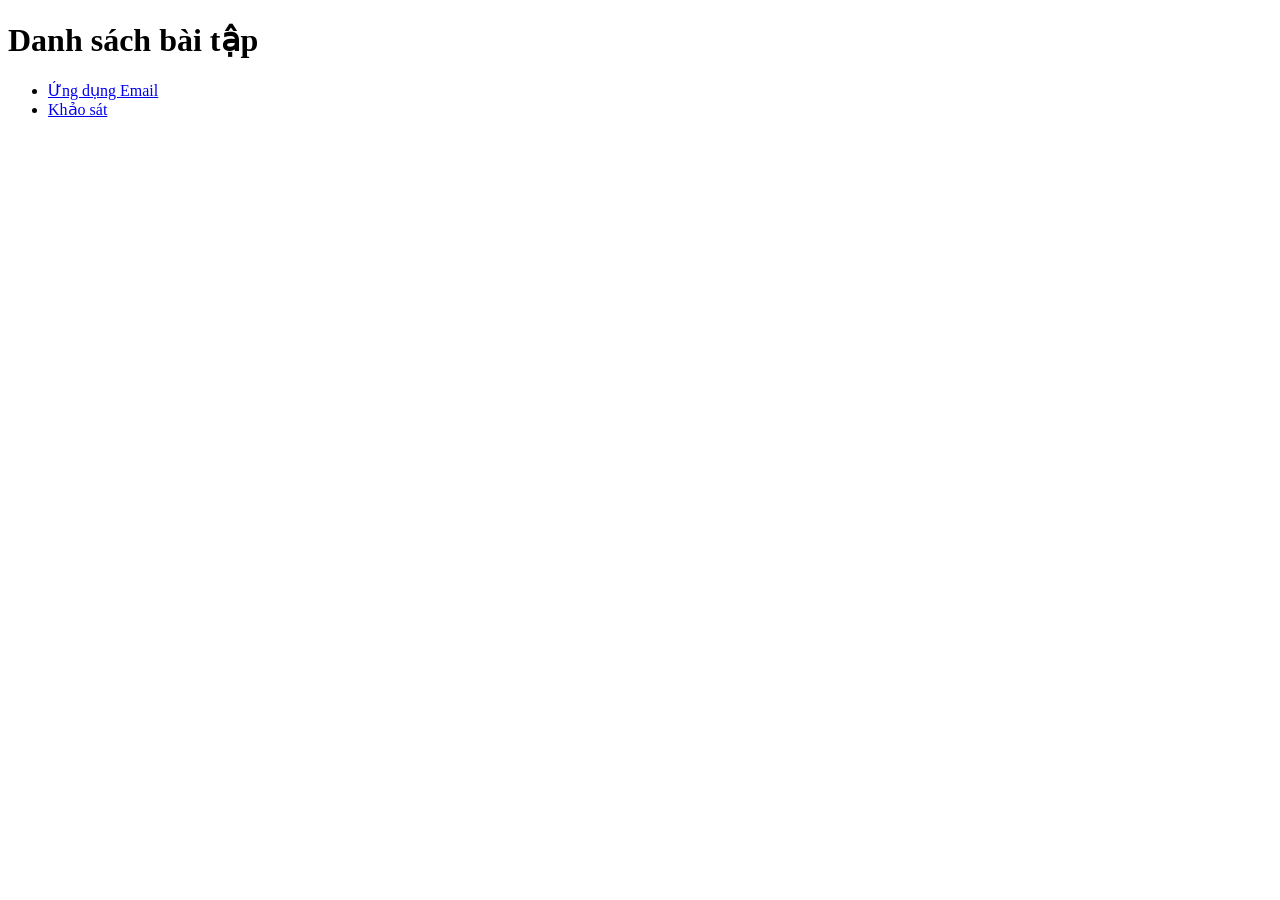
<file: src/main/webapp/index.html>
<!DOCTYPE html>
<html lang="vi">
<head>
    <meta charset="UTF-8">
    <meta name="viewport" content="width=device-width, initial-scale=1.0">
    <title>Bài tập Web</title>
</head>
<body>
    <h1>Danh sách bài tập</h1>
    <ul>
        <li><a href="email/">Ứng dụng Email</a></li>
        <li><a href="survey/">Khảo sát</a></li>
    </ul>
</body>
</html>
</file>
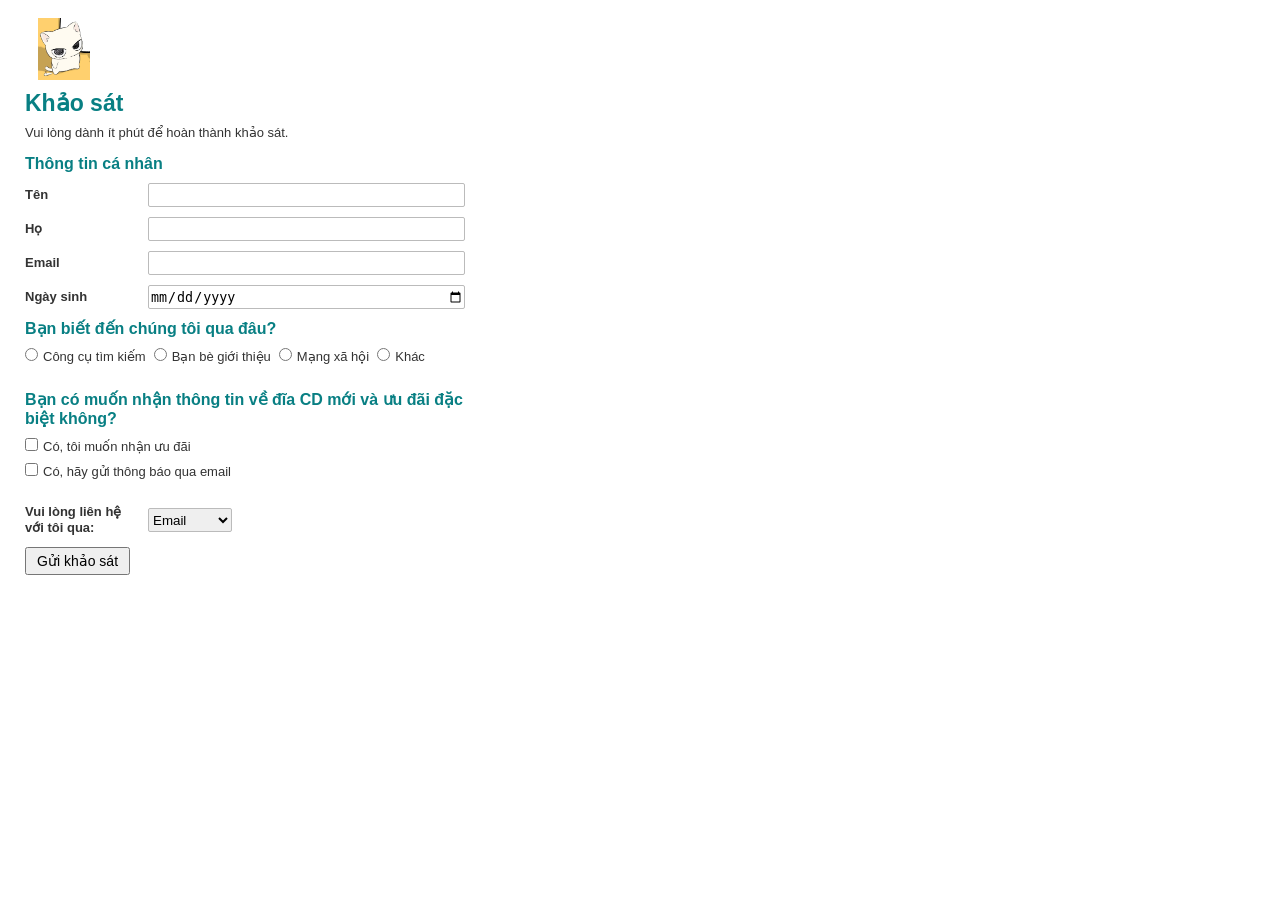
<file: src/main/webapp/survey/index.html>
<!DOCTYPE html>
<html lang="vi">
<head>
    <meta charset="UTF-8">
    <meta name="viewport" content="width=device-width, initial-scale=1.0">
    <title>Khảo sát</title>
    <link rel="stylesheet" href="assets/css/survey.css">
</head>
<body>
    <main class="survey-page">
        <img class="avatar" src="assets/images/avatar.jpg" alt="Ảnh đại diện">
        <h1>Khảo sát</h1>
        <p>Vui lòng dành ít phút để hoàn thành khảo sát.</p>

        <form action="../survey" method="post" accept-charset="UTF-8">
            <section aria-labelledby="thong-tin-ca-nhan">
                <h2 id="thong-tin-ca-nhan">Thông tin cá nhân</h2>
                <p class="form-row"><label for="firstName">Tên</label><input type="text" id="firstName" name="firstName" required></p>
                <p class="form-row"><label for="lastName">Họ</label><input type="text" id="lastName" name="lastName" required></p>
                <p class="form-row"><label for="email">Email</label><input type="email" id="email" name="email" autocomplete="email" required></p>
                <p class="form-row"><label for="dateOfBirth">Ngày sinh</label><input type="date" id="dateOfBirth" name="dateOfBirth" required></p>
            </section>

            <fieldset>
                <legend>Bạn biết đến chúng tôi qua đâu?</legend>
                <p class="option-list option-list--inline">
                    <label><input type="radio" name="source" value="search engine" required>Công cụ tìm kiếm</label>
                    <label><input type="radio" name="source" value="word of mouth">Bạn bè giới thiệu</label>
                    <label><input type="radio" name="source" value="social media">Mạng xã hội</label>
                    <label><input type="radio" name="source" value="other">Khác</label>
                </p>
            </fieldset>

            <fieldset>
                <legend>Bạn có muốn nhận thông tin về đĩa CD mới và ưu đãi đặc biệt không?</legend>
                <p class="option-list">
                    <label><input type="checkbox" name="cdOffers" value="yes">Có, tôi muốn nhận ưu đãi</label>
                    <label><input type="checkbox" name="emailAnnouncements" value="yes">Có, hãy gửi thông báo qua email</label>
                </p>
            </fieldset>

            <p class="form-row"><label for="contactMethod">Vui lòng liên hệ với tôi qua:</label>
                <select id="contactMethod" name="contactMethod">
                    <option value="email">Email</option><option value="phone">Điện thoại</option><option value="text">Tin nhắn</option>
                </select>
            </p>
            <button type="submit">Gửi khảo sát</button>
        </form>
    </main>
</body>
</html>
</file>
<file: src/main/webapp/survey/assets/css/survey.css>
:root { color: #333; font-family: Arial, sans-serif; font-size: 13px; }
* { box-sizing: border-box; }
body { margin: 0; background: #fff; }
.survey-page { width: min(100% - 32px, 440px); margin: 18px 25px; }
.avatar { display: block; width: 78px; height: 62px; margin-bottom: 10px; object-fit: contain; }
h1, h2, legend { color: #087f83; }
h1 { margin: 8px 0; font-size: 23px; }
h2, legend { margin: 14px 0 10px; font-size: 16px; font-weight: bold; }
p { margin: 0 0 10px; line-height: 1.25; }
.form-row { display: flex; align-items: center; gap: 8px; margin-bottom: 10px; }
.form-row > label { flex: 0 0 115px; font-weight: bold; }
input[type="text"], input[type="email"], input[type="date"], select { min-width: 0; height: 24px; border: 1px solid #bbb; border-radius: 2px; }
input[type="text"], input[type="email"], input[type="date"] { flex: 1; }
fieldset { margin: 0 0 14px; padding: 0; border: 0; }
fieldset legend { padding: 0; }
.option-list { display: flex; flex-direction: column; gap: 8px; }
.option-list--inline { flex-direction: row; flex-wrap: wrap; }
.option-list label { white-space: nowrap; }
input[type="radio"], input[type="checkbox"] { margin: 0 5px 0 0; }
button { padding: 4px 10px; font-size: 14px; }
.summary { margin: 18px 0; padding: 0; list-style: none; }
.summary li { margin-bottom: 8px; }
@media (max-width: 480px) { .survey-page { margin: 18px auto; } .form-row { align-items: stretch; flex-direction: column; gap: 4px; } .form-row > label { flex-basis: auto; } }
</file>
